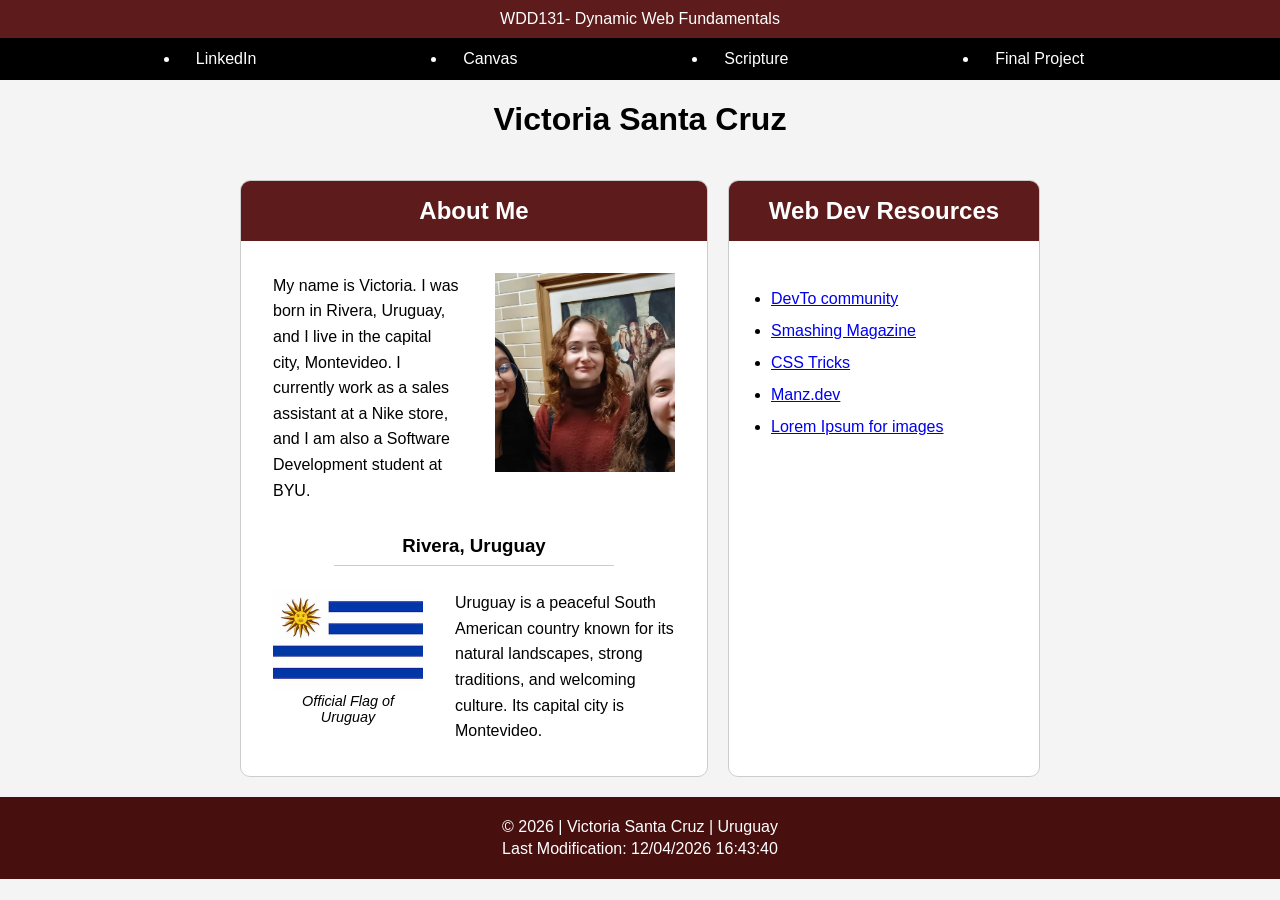
<file: index.html>
<!DOCTYPE html>
<html lang="en">
<head>
    <meta charset="UTF-8">
    <meta name="viewport" content="width=device-width, initial-scale=1.0">
    <title>WDD131 - Dynamic Web Fundamentals - Victoria Santa Cruz</title>
    <meta name="description" content="WDD131-Dynamic Web Fundamentals - Victoria Santa Cruz - Homepage">
    <meta name="author" content="Victoria Santa Cruz">
    <link rel="stylesheet" href="styles/base.css">
    <script src="scripts/getdates.js" defer></script>
    <link rel="preconnect" href="https://fonts.googleapis.com">
    <link rel="preconnect" href="https://fonts.gstatic.com" crossorigin>

    <link href="https://fonts.googleapis.com/css2?family=Roboto:wght@400;700&display=swap" rel="stylesheet">


</head>

<body>
    <header>
        <span id="course-title">WDD131- Dynamic Web Fundamentals</span>
        <nav>
            <ul>
                <li><a href="https://www.linkedin.com/in/victoria-santa-cruz-a4516a22a/">LinkedIn</a></li>
                <li><a href="https://byupw.instructure.com/.">Canvas</a></li>
                <li><a href="https://www.churchofjesuschrist.org/study/scriptures">Scripture</a></li>
                <li><a href="finalproject.com">Final Project</a></li>
            </ul>
        </nav>

    </header>

    <main>
    <h1>Victoria Santa Cruz</h1>

    <section class="card">
        <h2>About Me</h2>

        <div class="top">
            <p>
                My name is Victoria. I was born in Rivera, Uruguay, and I live in the capital city, Montevideo. I currently work as a sales assistant at a Nike store, and I am also a Software Development student at BYU.
            </p>

            <img src="images/profile.jpg" alt="My photo" class="profile">
        </div>

        <h3>Rivera, Uruguay</h3>

        <div class="bottom">
            <figure>
                <img src="images/flag.jpg" alt="Uruguay flag" class="flag">
                <figcaption>Official Flag of Uruguay</figcaption>
            </figure>

            <p>
                Uruguay is a peaceful South American country known for its natural landscapes, strong traditions, and welcoming culture. Its capital city is Montevideo.

            </p>
        </div>
    </section>

    <section class="card">
        <h2>Web Dev Resources</h2>

        <ul>
            <li><a href="https://dev.to/">DevTo community</a></li>
            <li><a href="https://www.smashingmagazine.com/">Smashing Magazine</a></li>
            <li><a href="https://css-tricks.com/">CSS Tricks</a></li>
            <li><a href="https://lenguajecss.com/">Manz.dev</a></li>
            <li><a href="https://picsum.photos/">Lorem Ipsum for images</a></li>
        </ul>
    </section>
    </main>

    <footer>
     <p>&copy; <span id="currentyear"></span> | Victoria Santa Cruz | Uruguay</p>

     <p id="lastModified"></p>
    </footer>


   



       


    
</body>
</html>
</file>
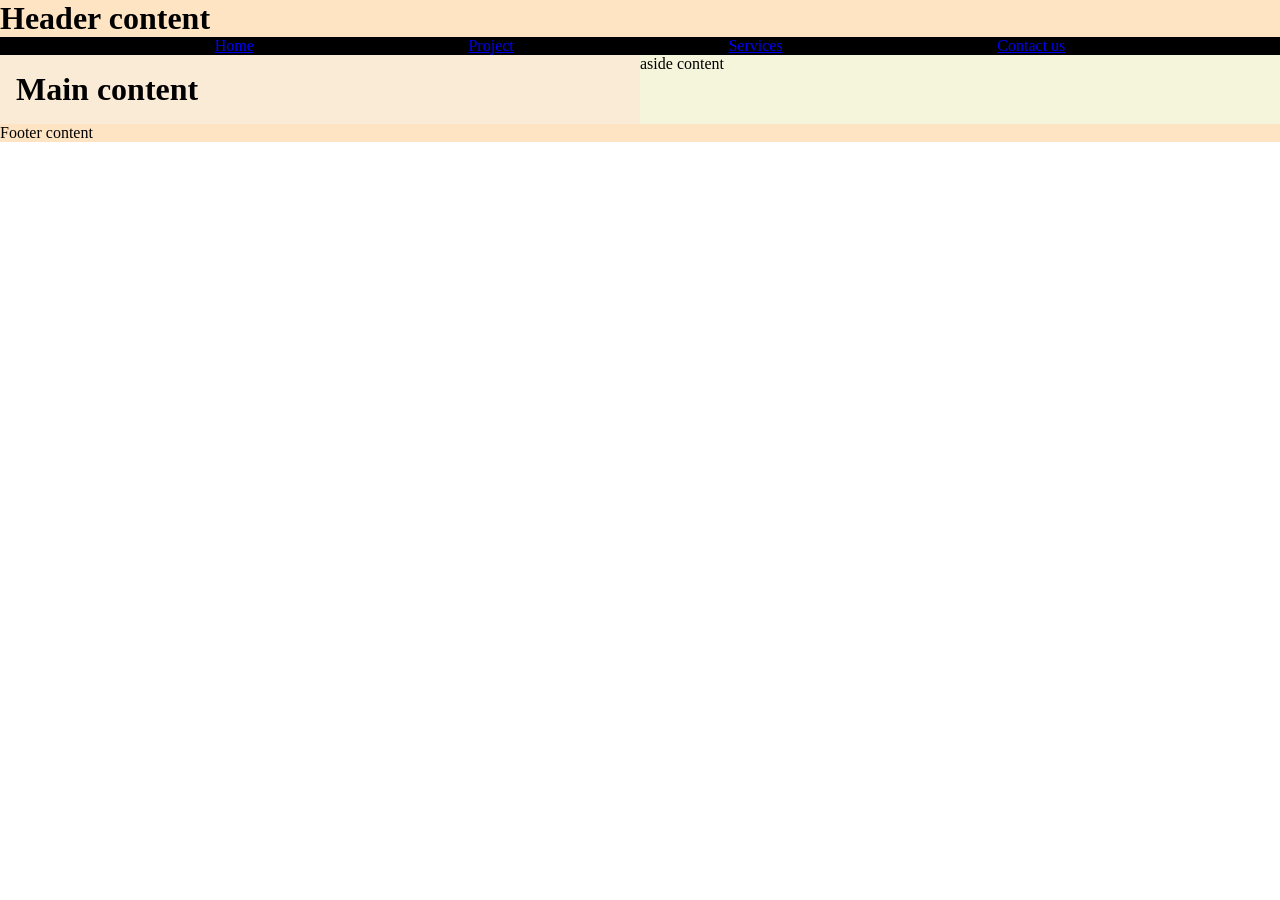
<file: week01/basic-layout.html>
<!DOCTYPE html>
<html lang="en">
<head>
    <meta charset="UTF-8">
    <meta name="viewport" content="width=device-width, initial-scale=1.0">
    <title>WDD131-Victoria Santa Cruz</title>
    <link rel="stylesheet" href="styles/layout.css">
    
</head>
<body>
    <header>
        <h1>Header content</h1>
        <nav>
            <ul class="navigation">
                <li> <a href="...">Home</a></li>
                <li> <a href="...">Project</a></li>
                <li> <a href="....">Services</a></li>
                <li> <a href="....">Contact us</a></li>
            </ul>
        </nav>
    </header> 
    <div class="left">
        <h1>Main content</h1>
    </div>
    <aside>
        <p>aside content</p>
    </aside>
    <footer>
        <p>Footer content</p>
    </footer>
</body>
</html>
</file>
<file: styles/base.css>
header{
    background-color: rgb(93, 27, 27);
    color: white;
}

header span{
    display: block;
    text-align: center;
    padding: 10px;
}

nav a{
    color: white;
    text-decoration: none;
    padding: .5rem 1rem;
    transition: 0.3s;
}

nav a:hover{
    color: rgb(93, 27, 27);
    border-radius: 5px;
}
nav ul {
    display: flex;
    flex-wrap: wrap;
    align-items: center;
    justify-content: space-evenly;
    background-color: black;
    margin: 0;
    padding: 5px;
}



body{
    font-family: 'Playfair Display', sans-serif;
    background-color: #f4f4f4;
    margin: 0;
}

main h1 {
  grid-column: 1/3;
  text-align: center;
}


main{
    display: grid;
    grid-template-columns: 3fr 2fr;
    gap: 20px;
    width: 800px;
    margin: 0 auto;
    
}


    


.card{
    border: 1px solid #ccc;
    border-radius: 10px;
    overflow: hidden;
    background-color: white;
    margin-bottom: 20px;
    
}

.card h2{
    background-color: rgb(93, 27, 27);
    color: white;
    text-align: center;
    padding: 1rem;
    margin: 0;
}

.top{
    display: flex;
    align-items: flex-start;
    gap: 2rem;
    padding: 2rem;
}

.top p{
    flex: 1;
    margin: 0;
    line-height: 1.6;
}

.profile{
    width: 180px;
}

.card h3{
    text-align: center;
    border-bottom: 1px solid #ccc;
    width: 60%;
    margin: 0 auto 1.5rem;
    padding-bottom: .5rem;
}

.bottom{
    display: flex;
    align-items: flex-start;
    gap: 2rem;
    padding: 0 2rem 2rem;
}

.bottom p{
    margin: 0;
    line-height: 1.6;
}

.flag{
    width: 150px;
}

figure{
    margin: 0;
    text-align: center;
    font-style: italic;
    font-size: .9rem;
}

ul{
    padding: 2rem;
    line-height: 2;
    margin: 10px;
}

footer{
    background-color: rgb(72, 15, 15);
    color: white;
    text-align: center;
    padding: 1rem;
    display: block;
}

footer p{
    margin: .3rem;
}
</file>
<file: week01/styles/layout.css>
* {
    margin: 0;
    padding: 0;
    box-sizing: border-box;
}

body{
    display: grid;
    grid-template: auto 1fr auto / 1fr 1fr;
}

header{
    grid-column: 1/3;
    background-color: bisque;
} 


.navigation{
    display: flex;
    flex-wrap: wrap;
    align-items: center;
    justify-content: space-evenly;
    background-color: black;
    
    

}
div{
    grid-column: 1/2;
    padding: 1rem;
    background-color: antiquewhite;
}

aside{
    grid-column: 2/3;
    padding: auto;
    background-color: beige;
}

footer{
    grid-column: 1/3;
    background-color: bisque;
}
</file>
